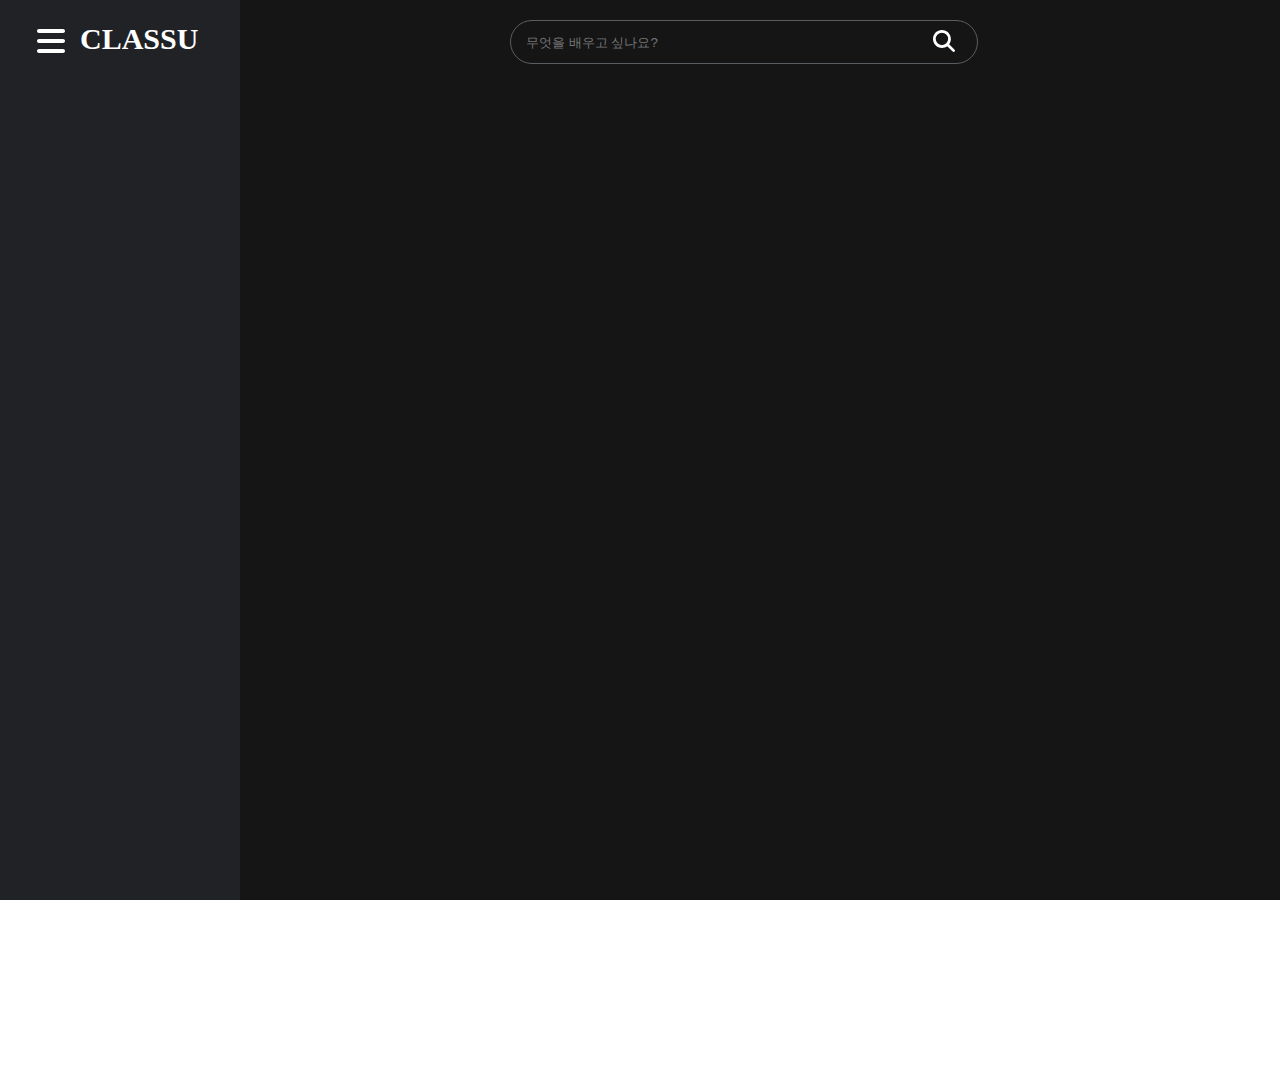
<file: retry/retry.html>
<!DOCTYPE html>
<html lang="en">
<head>
    <meta charset="UTF-8">
    <meta name="viewport" content="width=device-width, initial-scale=1.0">
    <title>Document</title>
    <link rel="stylesheet" href="./css/retry.css">
</head>
<body>

    <div class="wrap">
        <header>
            <div class="header-logo">
                <button class="hamburgerBtn" type = "button"><img src="./images/bars-solid.svg" alt=""></button>
                <h1 class="logo">
                    <a href="#">CLASSU</a>
                </h1>
            </div>
            <div class="header-main">
                <div class="search-area">
                    <input id = "search-input" placeholder= "무엇을 배우고 싶나요?"></input>
                    <button class="search-bar" type="button"><img src="./images/search-bar.svg" alt=""></button>
                </div>
                <div class="header-right">
                    <button><a href="#">클래스개설</a></button>
                    <a href="#"><img src="./images/chat.svg" alt=""></a>
                    <a href="#">알림</a>
                    <button><a href="#"><img src="./images/bell-regular.svg" alt=""></a></button>
                </div>
            </div>
        </header>
        <main>
            <div class="left-nav"></div>
            <div class="main-content"></div>
        </main>

    </div>
    <script src="./script/common.js" ></script>

</body>
</html>
</file>
<file: retry/css/retry.css>
/* common 스타일링 */
*{
    padding: 0;
    margin: 0;
    box-sizing: border-box;
    color: white;
}

body{
    padding-top: 84px;
    padding-left: 240px;
    height:1080px;
}
a{
    text-decoration: none;
}

img{
    width:32px;
    height:30px;
    background-repeat: no-repeat;
    filter: brightness(100%) contrast(100%) invert(100%);

}

button{
    border: 0;
    background: none;
}

::-webkit-input-placeholder {
    position: relative;
    left:15px;

}

textarea::placeholder{
    color: white;
}

/* 접혔을시 */
body.ham-off{
    padding-left: 0;
}
body.ham-off .left-nav{
    display: none;
}
body.ham-off .header-logo{
    background-color: rgb(21,21,22);
}

/* 메인 스티일링 */
/* 메인 스티일링 */

/* 메인 스티일링 */

.main-content{
    width: 100%;
    background-color: rgb(21,21,22);
    height:calc(100vh - 84px);
}

/* left-nav 스타일링 */
/* left-nav 스타일링 */

/* left-nav 스타일링 */

main .left-nav{
    width:240px;
    height: calc(100vh - 84px);
    background-color: rgb(33,34,38);
    position: fixed;
    top: 84px;
    left: 0;
    
}

/* 헤더 스타일링 */
/* 헤더 스타일링 */

/* 헤더 스타일링 */

header{
    width:100%;
    height:84px;
    position: fixed;
    top:0;
    left:0;
    display: flex;

}

.header-logo{
    width:240px;
    height:84px;
    display: flex;
    background-color: rgb(33,34,38);
    align-items: center;
}

.header-main{
    width:calc(100% - 240px);
    display: flex;
    justify-content: space-between;
    align-items: center;
    background-color: rgb(21,21,22);
}

.search-area{
    width:640px;
    height:44px;
    margin:0 auto;
    display: flex;

    
}
#search-input{
    width:100%;
    height:100%;
    border: 1px solid rgb(88,94,97);
    border-radius: 32px;
    background-color: rgb(21,21,22);

}
.search-area .search-bar{
    position: relative;
    right: 50px;
    
}
.search-area .search-bar img{
    height:22px;
}



.header-right{
    width: 250px;
    margin-right:60px;
    box-sizing: border-box;
    display:flex;
    justify-content: center;
    align-items: center;
}

.header-right a {
    padding-left:8px;
    font-size: 14px;
    color: white;
    margin:3px;
}

.header-right img{
    position: relative;
    top:1px;
    width:24px;
    height:24px;
}



.header-logo img{
    height:32px;
    line-height: 32px;

}

.header-logo .logo a,
.header-logo img{
    position: relative;
    left:35px;
}
.header-logo .logo a{
    top:-4px;
    left:48px;
    font-size: 30px;
    color: white;

}

/* 반응형 */
@media(max-width : 1300px) {
    .header-right{
        display: none;
    }
    .search-area{
        width:500px;
    }
}

@media(max-width : 900px) {

    .search-area{
        width:300px;
    }
}
</file>
